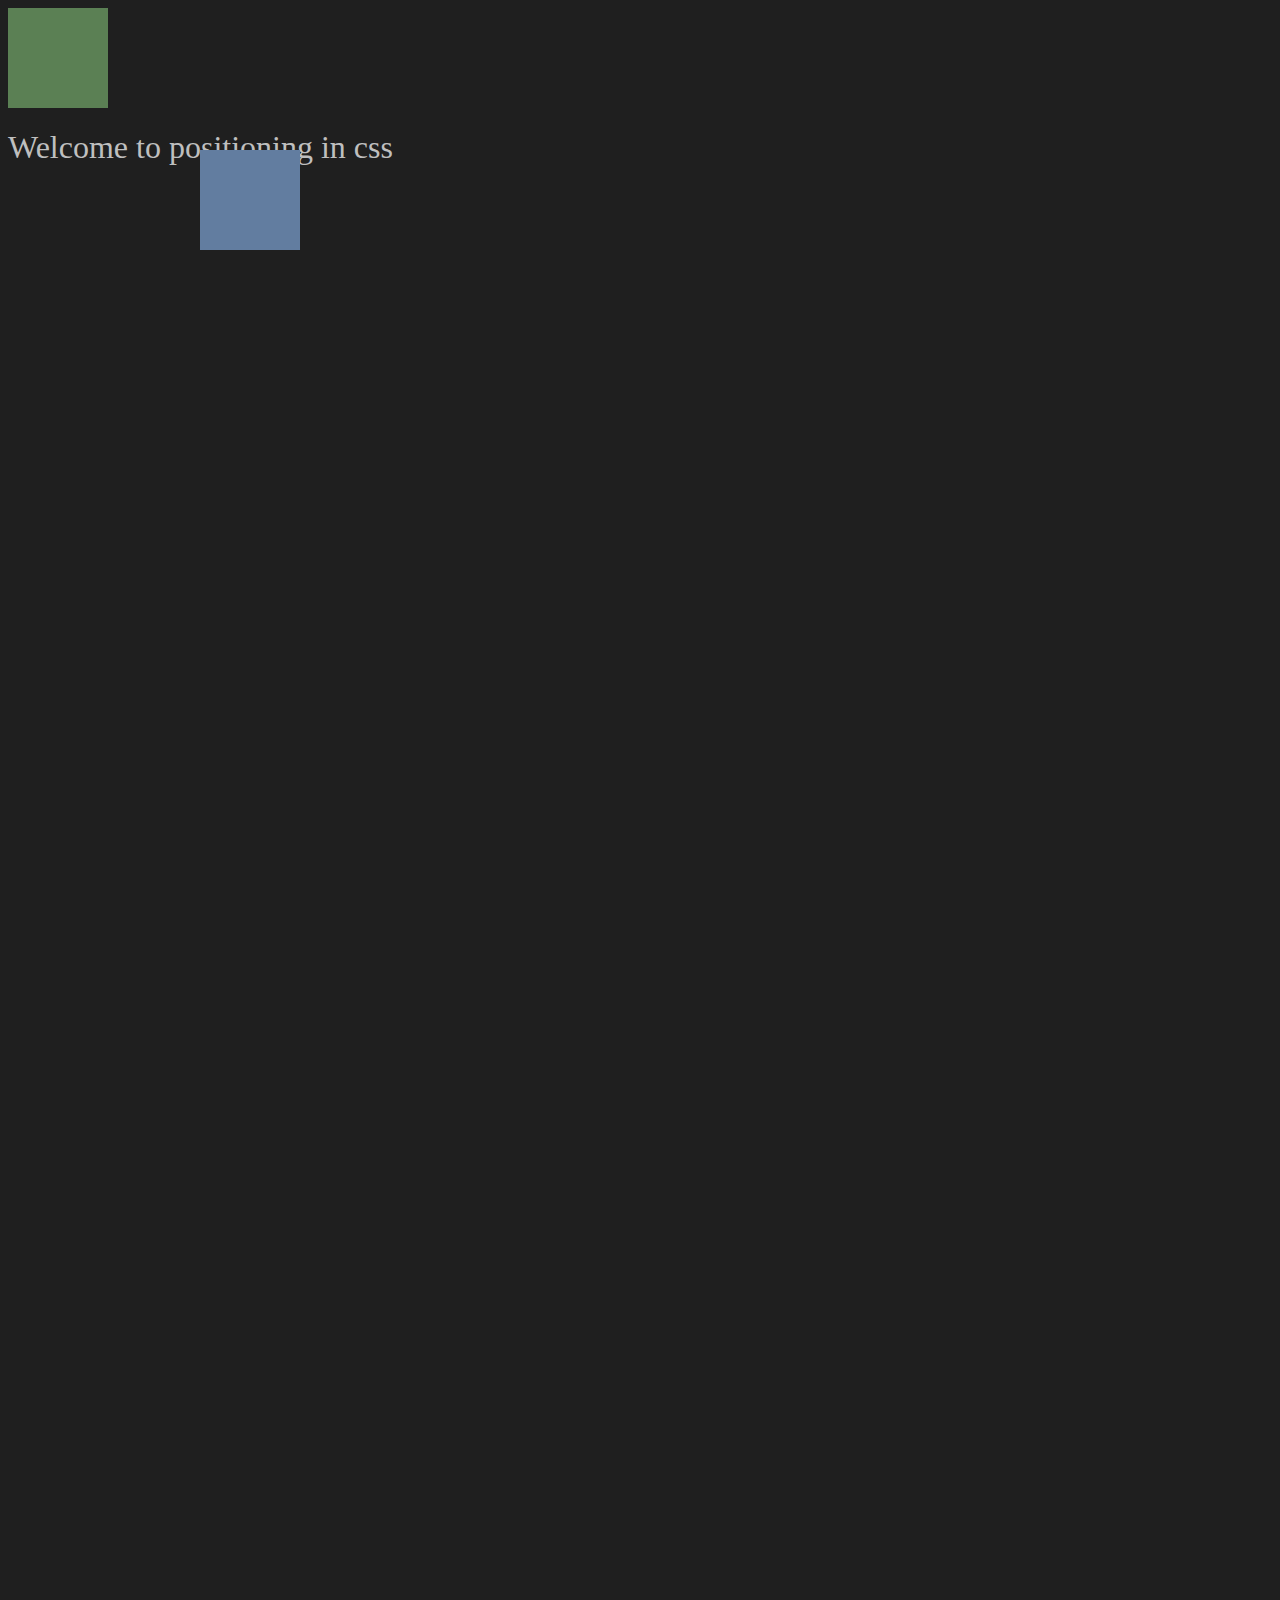
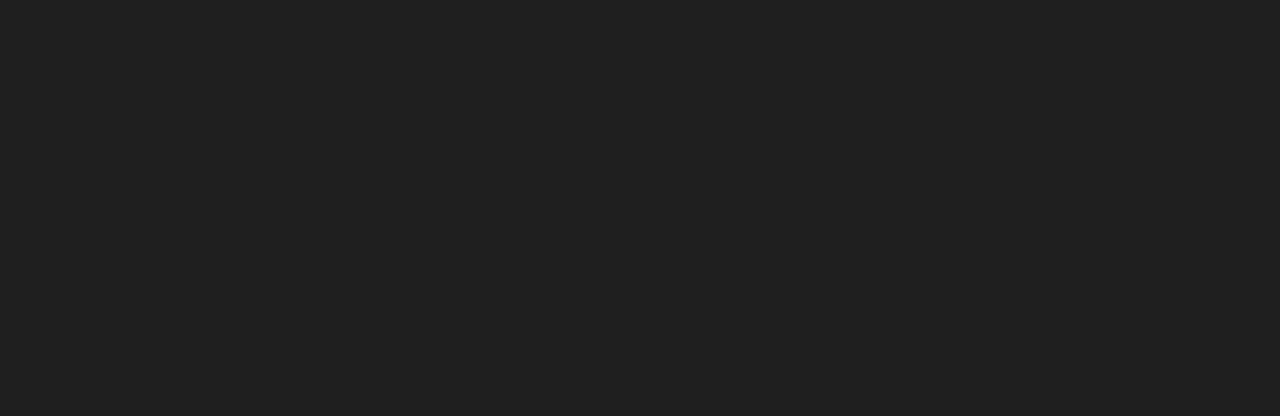
<file: index.html>
<!DOCTYPE html>
<html lang="en">
<head>
    <meta charset="UTF-8">
    <meta name="viewport" content="width=device-width, initial-scale=1.0">
    <meta http-equiv="X-UA-Compatible" content="ie=edge">
    <title>CSS course - Position </title>
    <link rel="stylesheet" href="main.css">
</head>
<body>
  
    <div class="box bluebox">

    </div>

    <div class="box greenbox">

    </div>

    <h1>Welcome to positioning in css</h1>
</body>
</html>
</file>
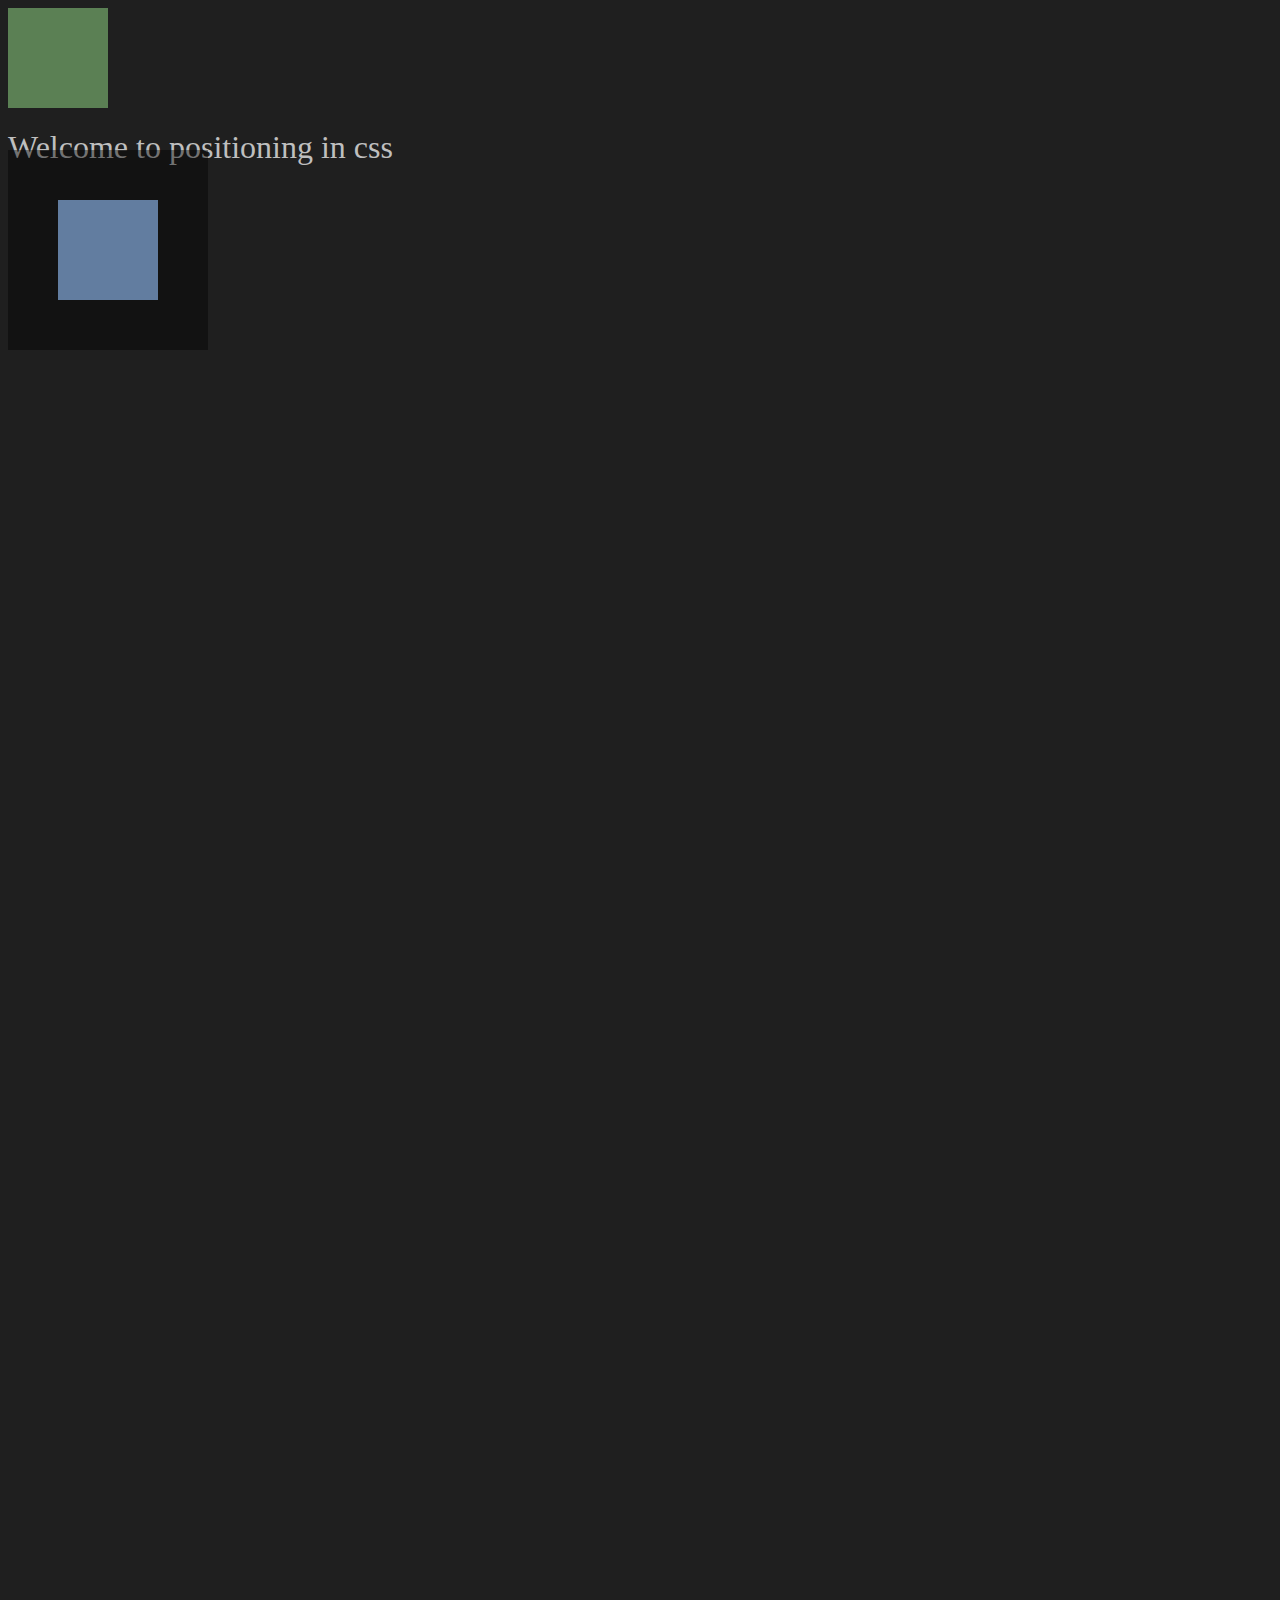
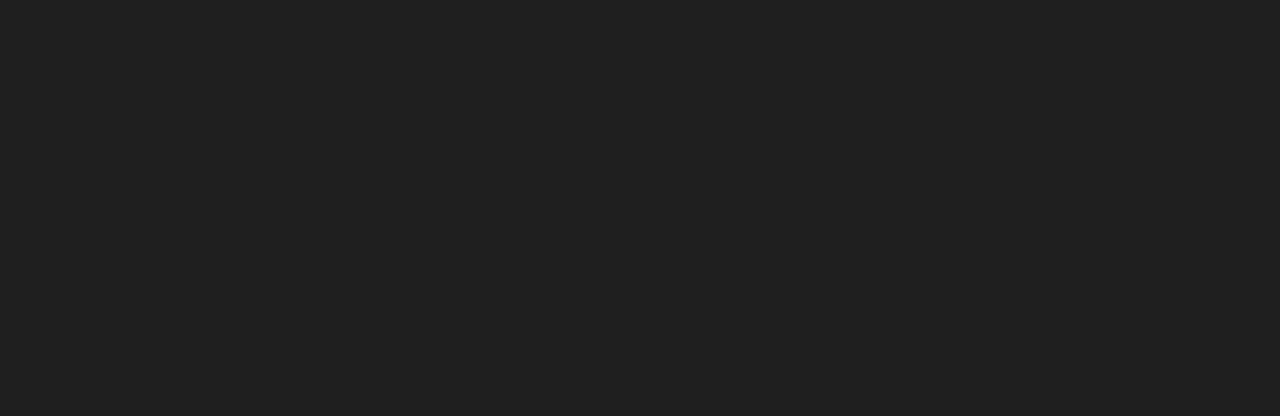
<file: 02_begin/index.html>
<!DOCTYPE html>
<html lang="en">
<head>
    <meta charset="UTF-8">
    <meta name="viewport" content="width=device-width, initial-scale=1.0">
    <meta http-equiv="X-UA-Compatible" content="ie=edge">
    <title>CSS course - Position </title>
    <link rel="stylesheet" href="main.css">
</head>
<body>
  
    <div class="container">
        <div class="box bluebox">
        </div>
    </div>

    <div class="box greenbox">

    </div>

    <h1>Welcome to positioning in css</h1>
</body>
</html>
</file>
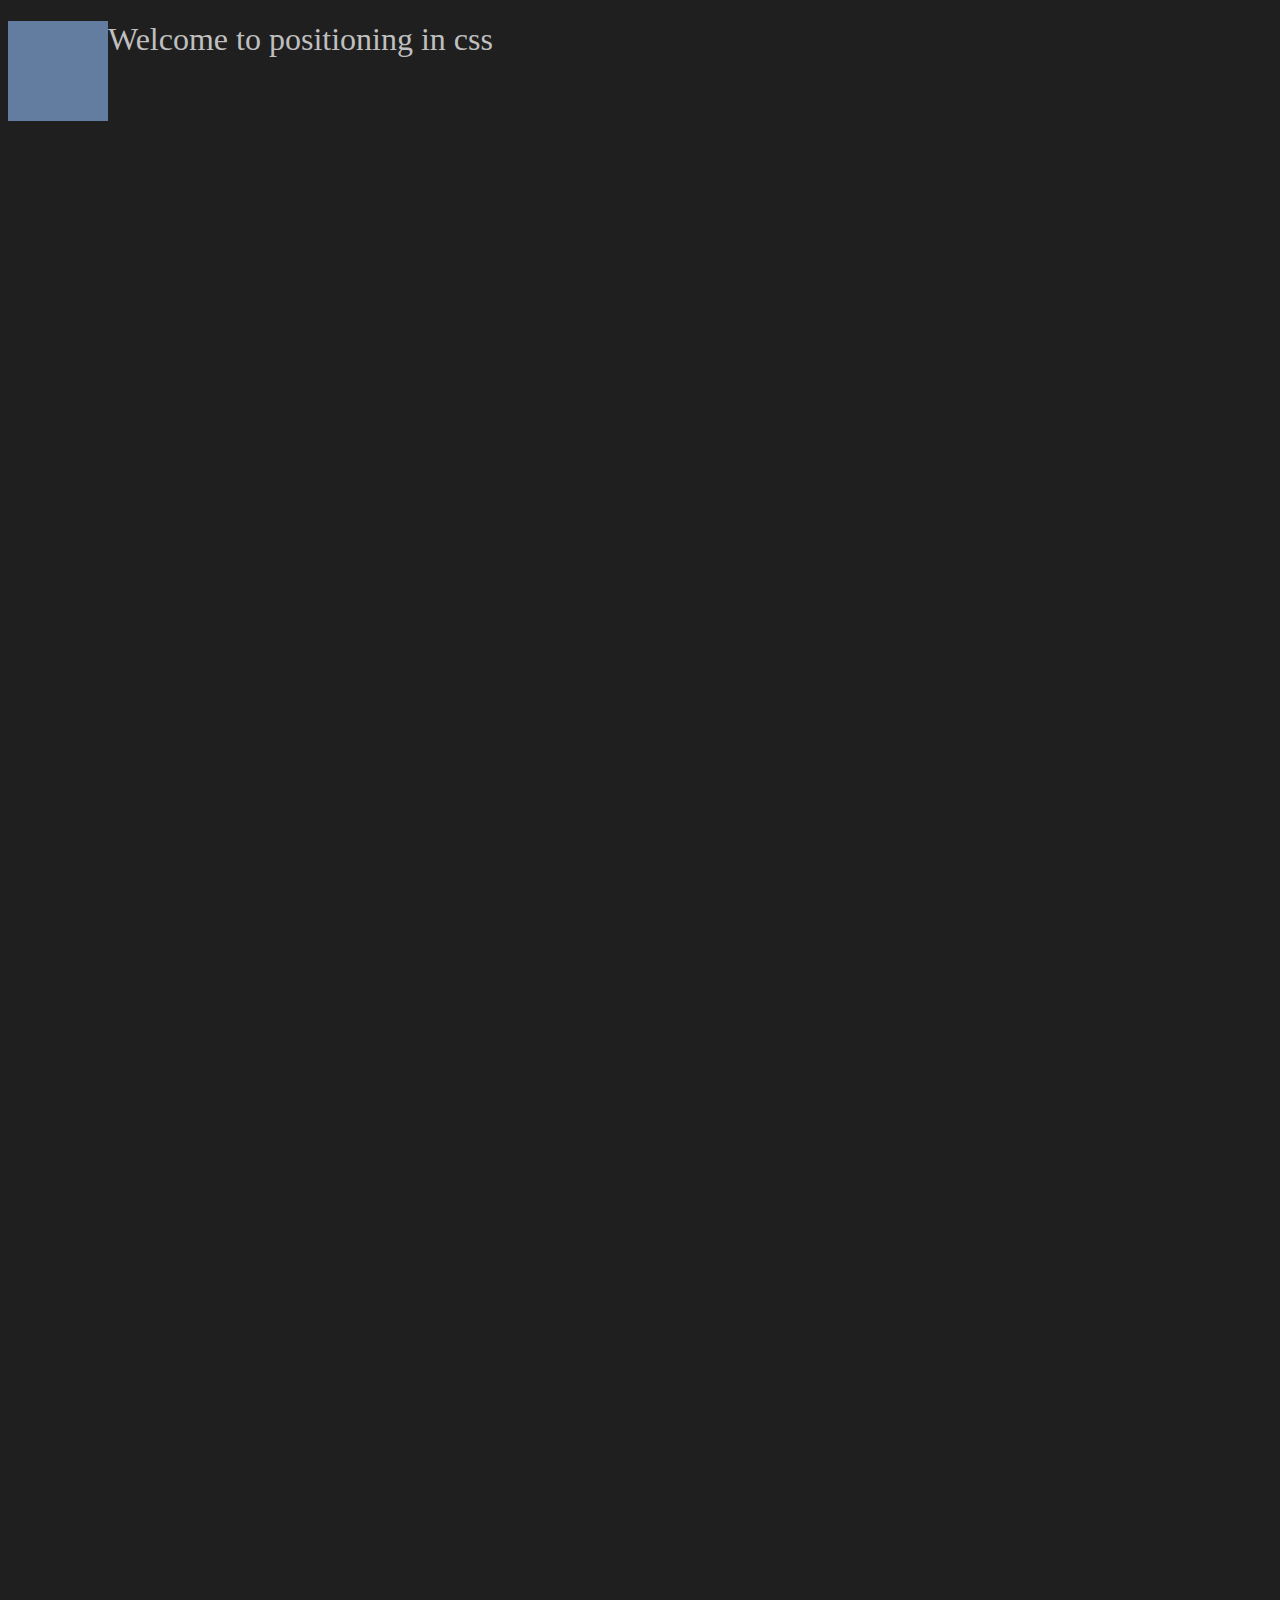
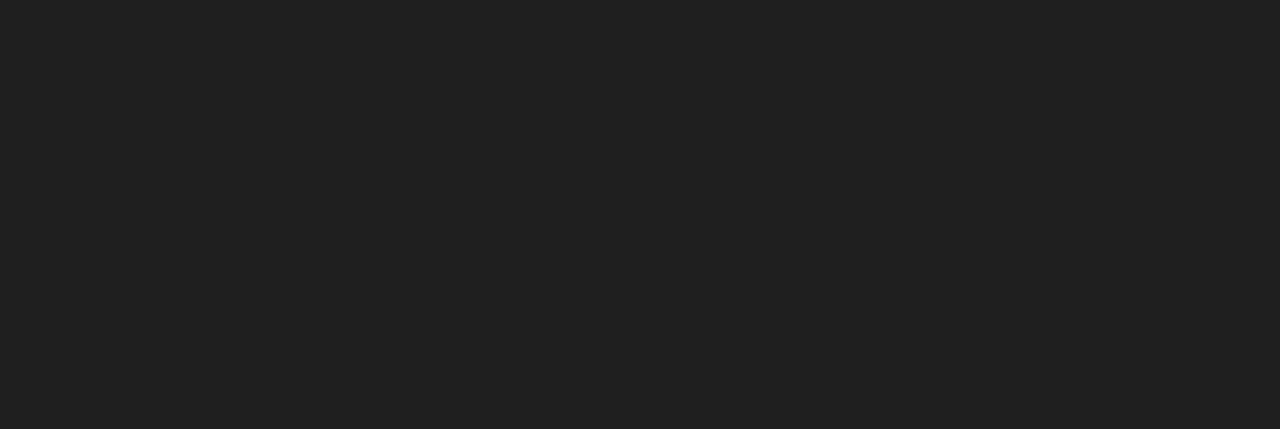
<file: 05_begin/index.html>
<!DOCTYPE html>
<html lang="en">
<head>
    <meta charset="UTF-8">
    <meta name="viewport" content="width=device-width, initial-scale=1.0">
    <meta http-equiv="X-UA-Compatible" content="ie=edge">
    <title>CSS course - Position </title>
    <link rel="stylesheet" href="main.css">
</head>
<body>
  
    <div class="container">
        <div class="box bluebox">
        </div>
    </div>

    <h1>Welcome to positioning in css</h1>
</body>
</html>
</file>
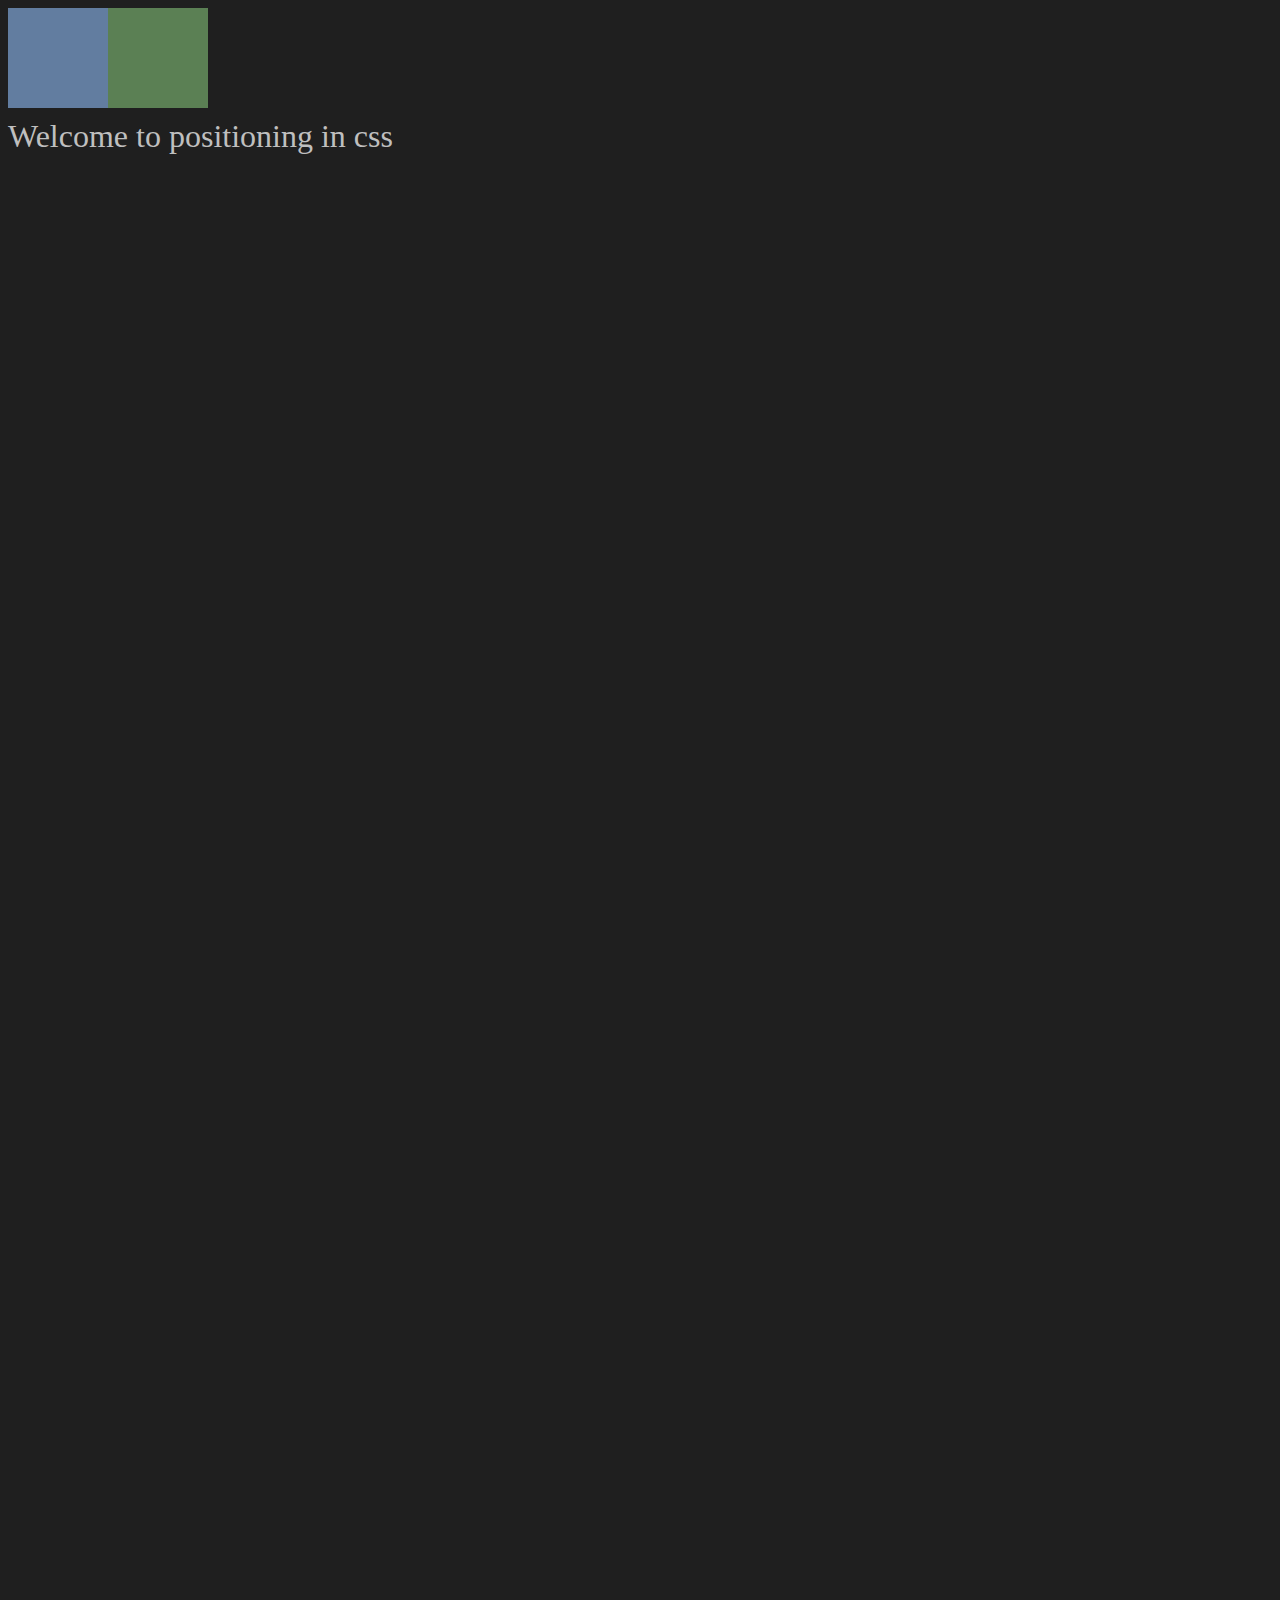
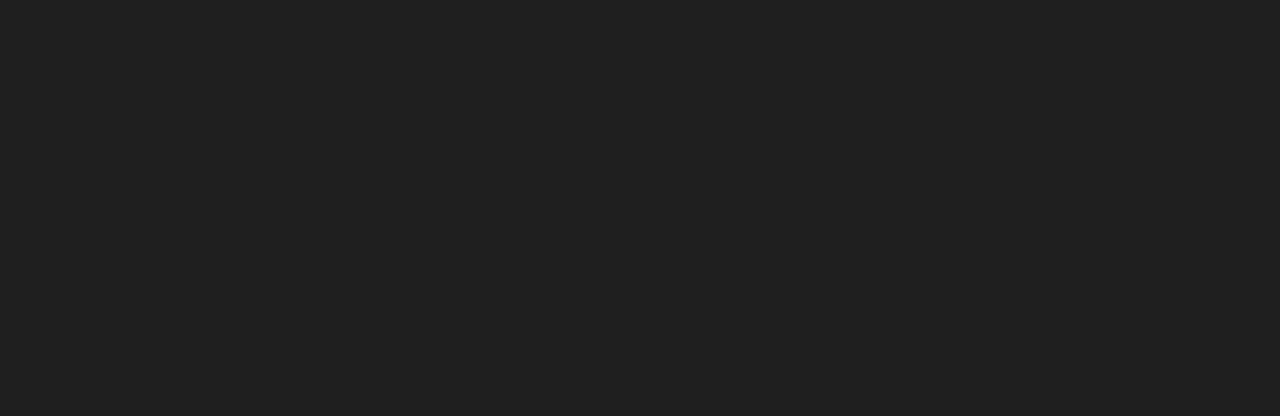
<file: 06_begin/index.html>
<!DOCTYPE html>
<html lang="en">
<head>
    <meta charset="UTF-8">
    <meta name="viewport" content="width=device-width, initial-scale=1.0">
    <meta http-equiv="X-UA-Compatible" content="ie=edge">
    <title>CSS course - Position </title>
    <link rel="stylesheet" href="main.css">
</head>
<body>
  
  
        <div class="box bluebox">
        </div>

    <div class="box greenbox">

    </div>

    <h1>Welcome to positioning in css</h1>
</body>
</html>
</file>
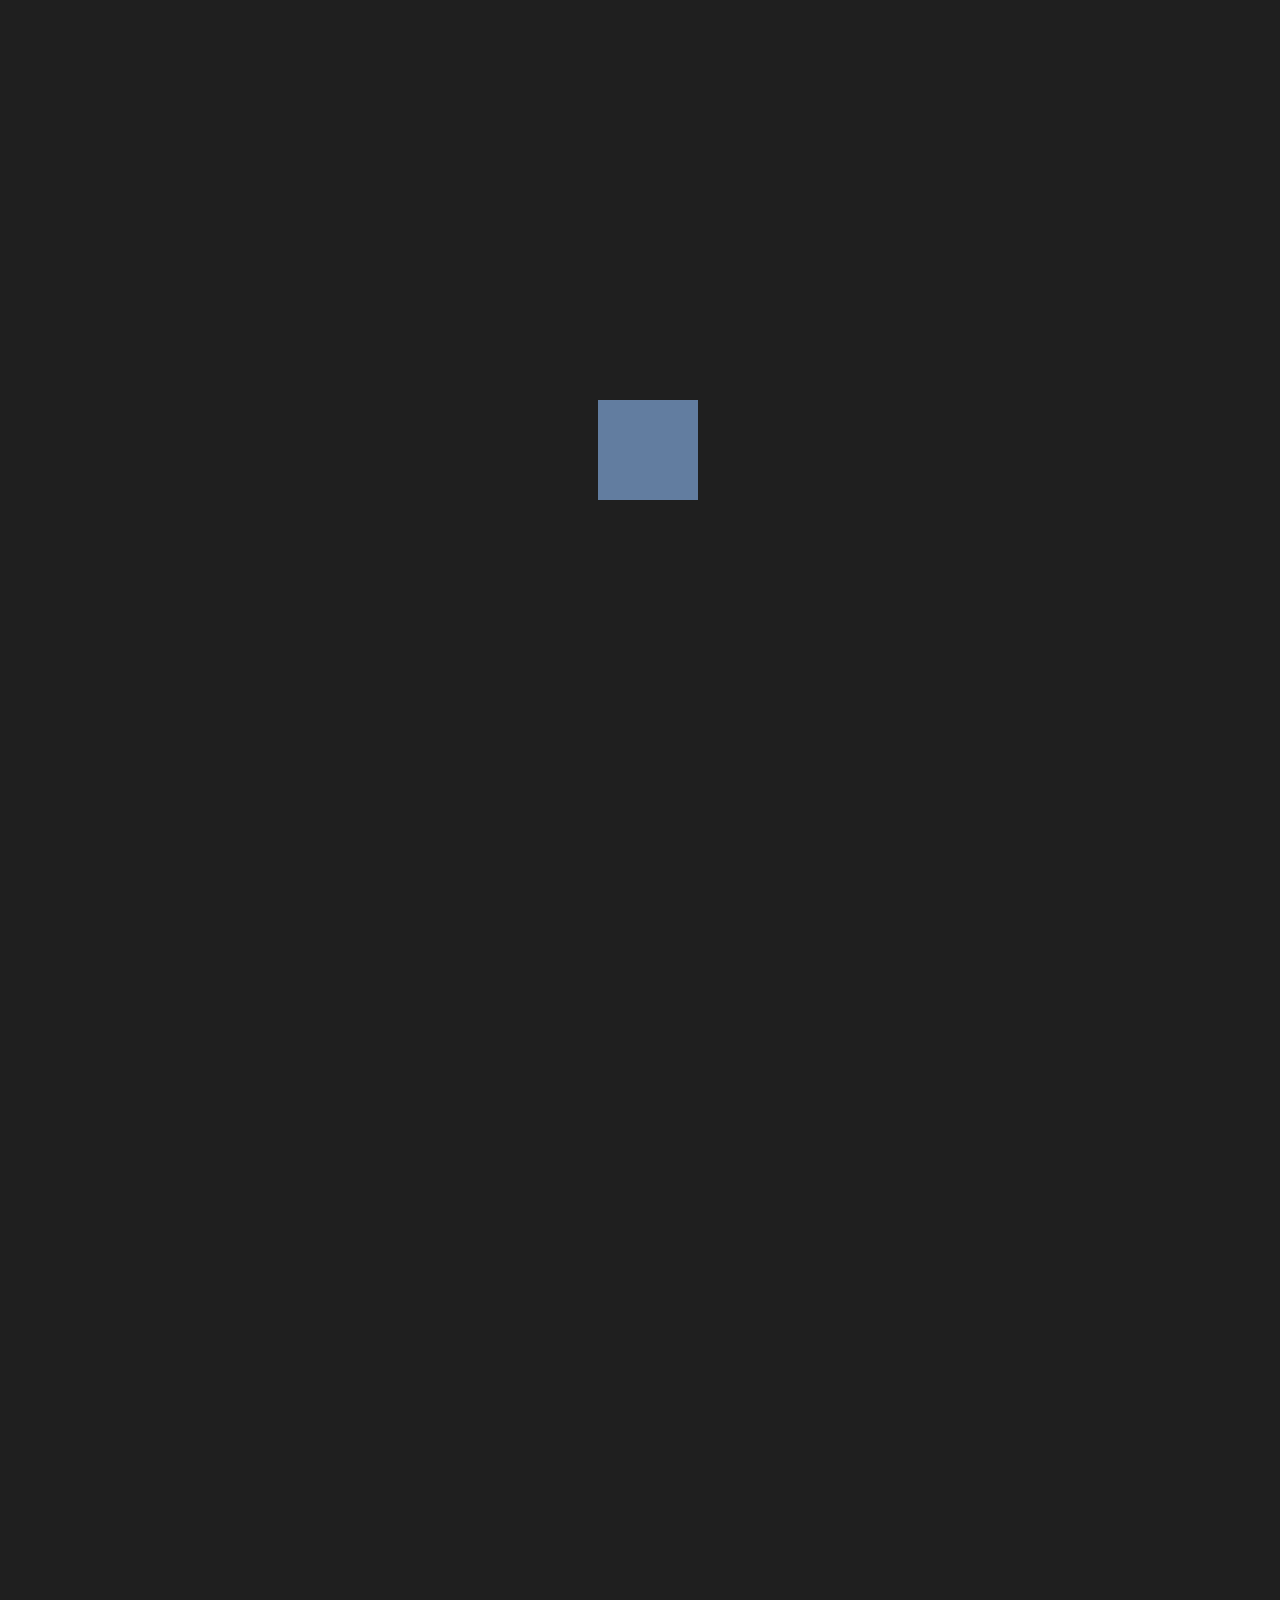
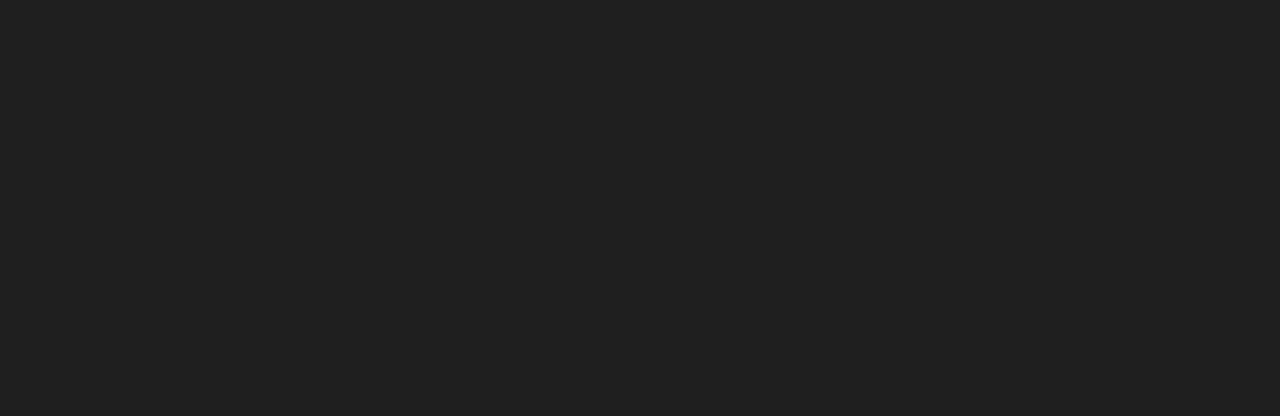
<file: 07_begin/index.html>
<!DOCTYPE html>
<html lang="en">
<head>
    <meta charset="UTF-8">
    <meta name="viewport" content="width=device-width, initial-scale=1.0">
    <meta http-equiv="X-UA-Compatible" content="ie=edge">
    <title>CSS course - Position </title>
    <link rel="stylesheet" href="main.css">
</head>
<body>
  
  <div class="container">
      <div class="box bluebox">
      </div>
  </div>

    <h1>Welcome to positioning in css</h1>
</body>
</html>
</file>
<file: main.css>
body {
    background-color: #1f1f1f;
    color: #bfbfbf;
    height: 2000px;
}

h1 {
    font-weight: normal;
}

em {
    color: #e07a05;
}

.box {
    width: 100px;
    height: 100px;
    margin-bottom: 10px;
}

.bluebox {
    background: #627da0;
    position: fixed;
    top: 150px;
    left: 200px; 
}

.greenbox {
    background: #5b8054;
}
</file>
<file: 02_begin/main.css>
body {
    background-color: #1f1f1f;
    color: #bfbfbf;
    height: 2000px;
}

h1 {
    font-weight: normal;
}

em {
    color: #e07a05;
}

.box {
    width: 100px;
    height: 100px;
    margin-bottom: 10px;
}

.bluebox {
    background: #627da0;
    position: absolute;
    left: 50px;
    top: 50px;
}

.greenbox {
    background: #5b8054;
}
/** 
Note: To keep a div inside a container with positioning,
always apply position absolute on both the div and it container.
this makes the div move position relative tot he container it belong
*/
.container {
    background: rgba(0,0,0,.4);
    height: 200px;
    width: 200px; 
    margin-top: 50px; 
    position: absolute;
    top: 100px;
}
</file>
<file: 05_begin/main.css>
/* 
float remove the element being float from the document flow.
it move it to the direction of the float, left or right

*/

body {
    background-color: #1f1f1f;
    color: #bfbfbf;
    height: 2000px;
}

h1 {
    font-weight: normal;
}

em {
    color: #e07a05;
}

.box {
    width: 100px;
    height: 100px;
    margin-bottom: 10px;
}

/* floating the blue box */
.bluebox {
    background: #627da0;
    float: left;
}
</file>
<file: 06_begin/main.css>
/* 
floating multiple Element: float remove the element being float from the document flow.
it move it to the direction of the float, left or right
Clear property: help you to re-stack the following element under the floated 
element
*/

body {
    background-color: #1f1f1f;
    color: #bfbfbf;
    height: 2000px;
}

h1 {
    font-weight: normal;
}

em {
    color: #e07a05;
}

.box {
    width: 100px;
    height: 100px;
    margin-bottom: 10px;
}

/* floating the blue box */
.bluebox {
    background: #627da0;
    float: left;
}

.greenbox {
    background: #5b8054;
    float: left;
}
/* clear helps you to re-order the following element under
the floated element to stack properly.
Clear is clear to the direction of the floated element or both 
*/
h1 {
    clear: both;
}
</file>
<file: 07_begin/main.css>
/* 
Center element: using marrgin 0 auto center element to the  center of the page, zero means top bottom, 
why auto meaans 50% of both left and right of the page
Using Positioning absolute
*/

body {
    background-color: #1f1f1f;
    color: #bfbfbf;
    height: 2000px;
}

h1 {
    font-weight: normal;
}

em {
    color: #e07a05;
}

.box {
    width: 100px;
    height: 100px;
}

/* center element horizontally using margin set to 0, and auto */
/* .bluebox {
    background: #627da0;
    margin: 20% auto;
} */

/* center element vertically using margin set to 0, and auto */
.bluebox {
    background: #627da0;
    margin: 0 auto;
}

.container {
    position: absolute;
    top: 50%;
    margin-top: -50px;
    width: 100%; /*this takes the full width of his containers*/
}


h1 {
    display: none;
}
</file>
